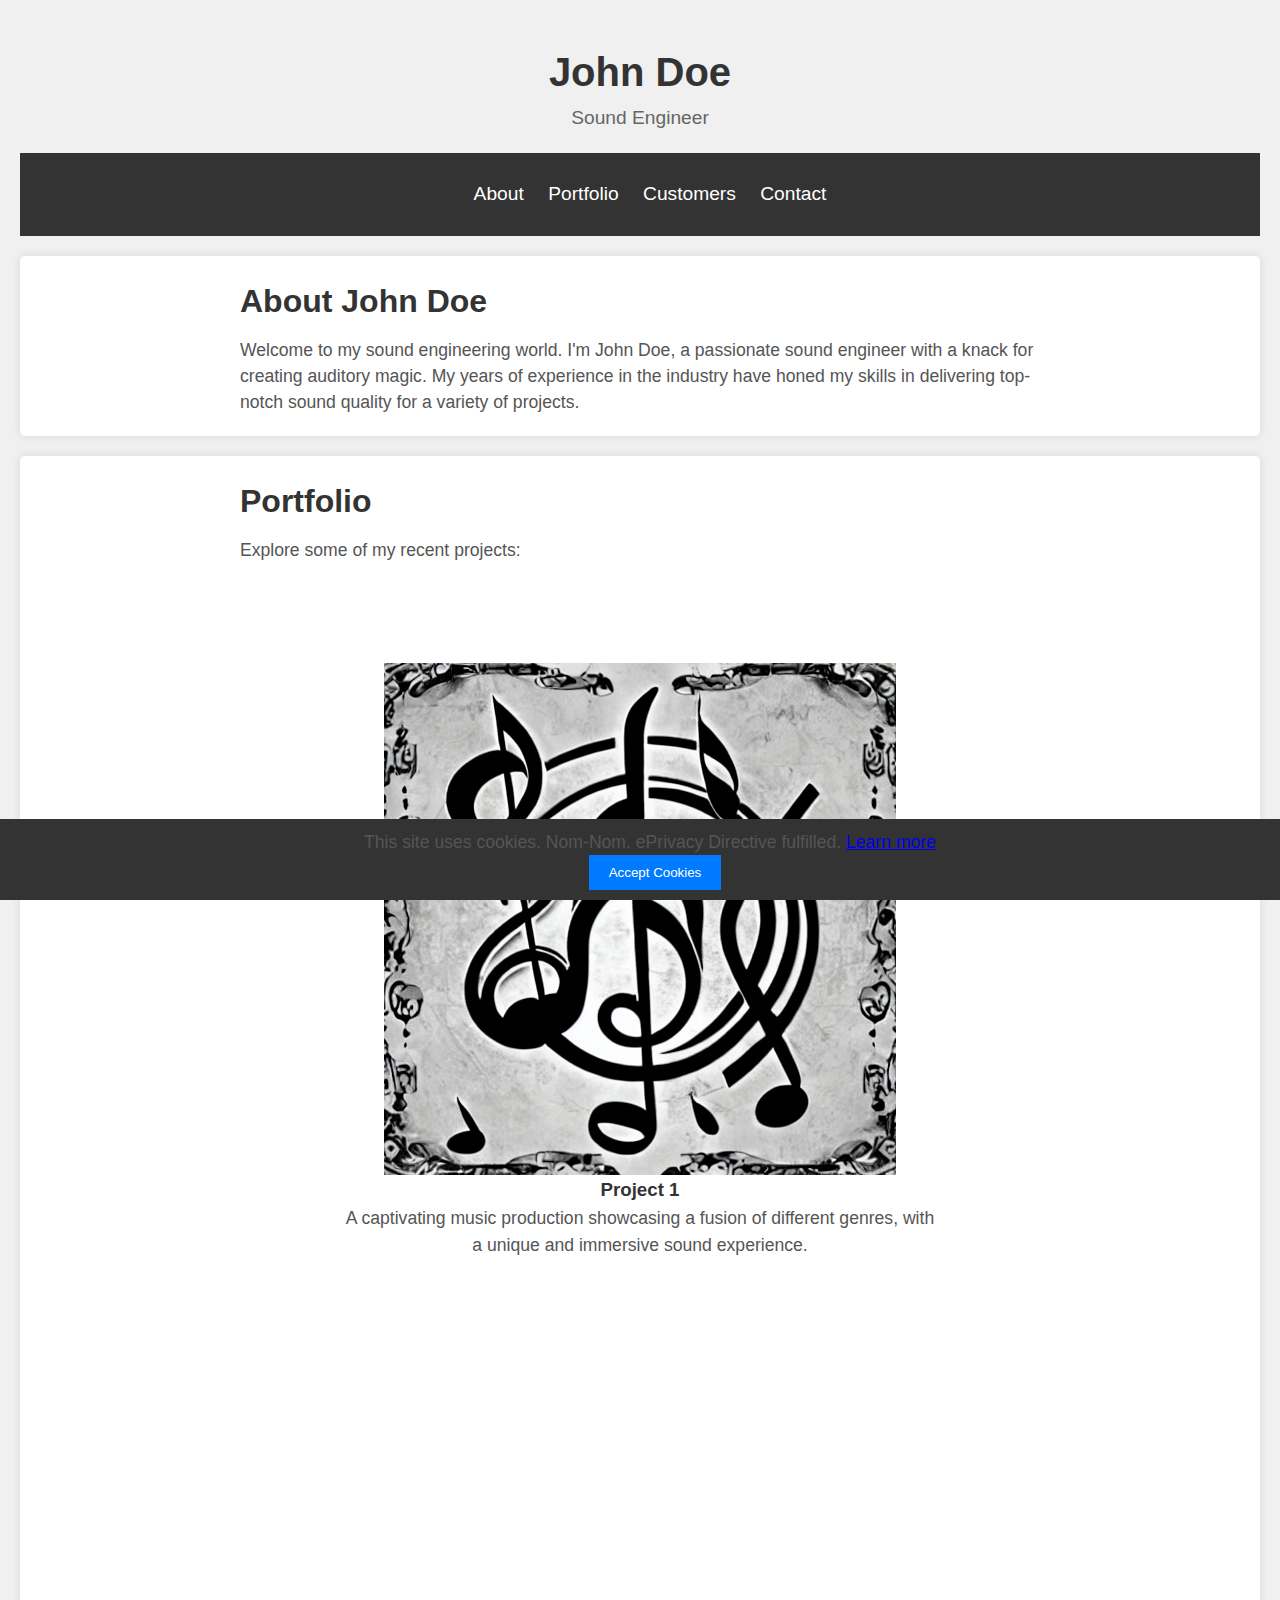
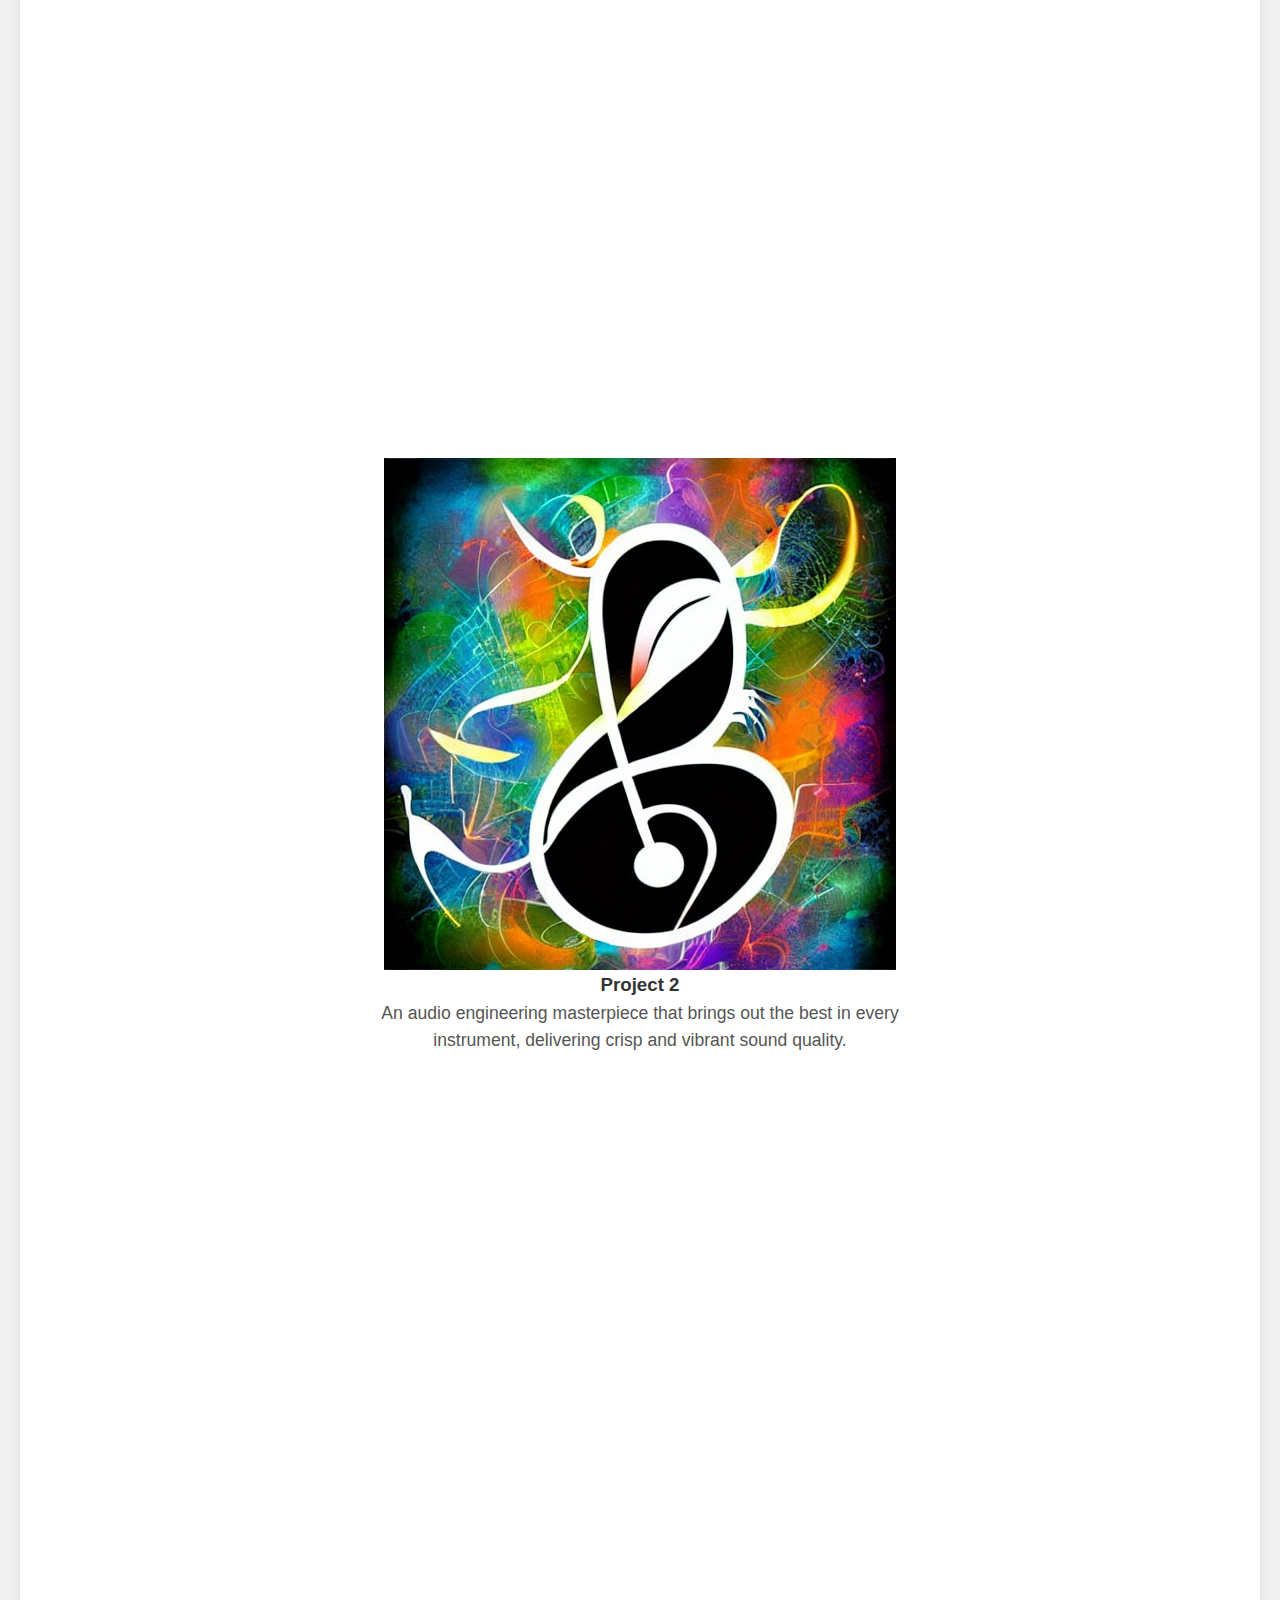
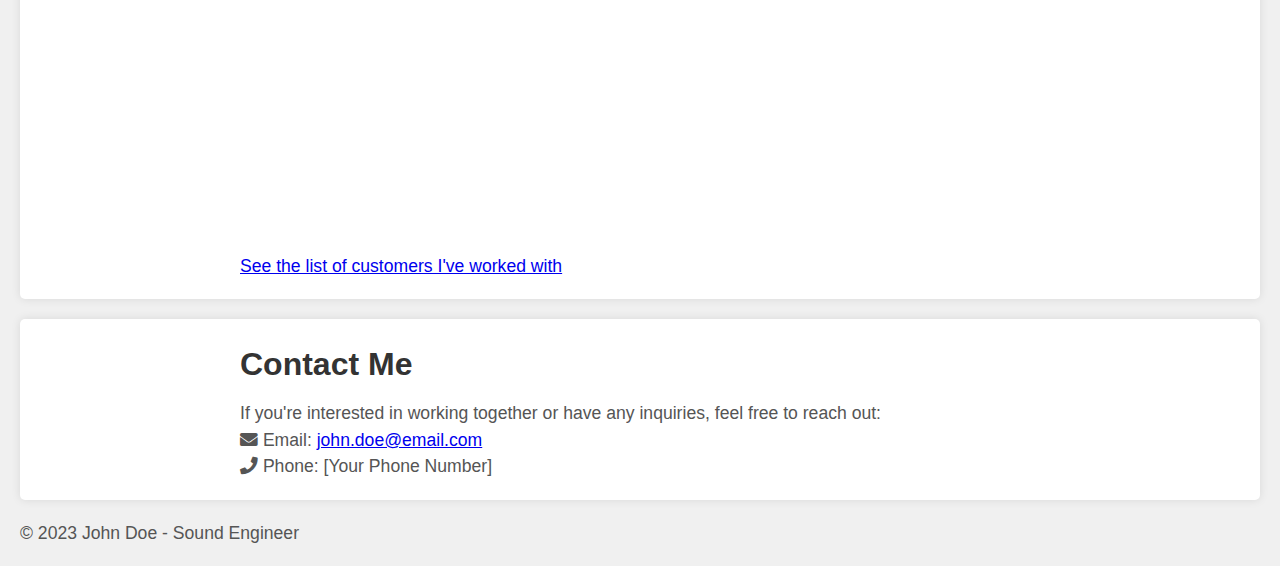
<file: index.html>
<!DOCTYPE html>
<html lang="en">
<head>
    <meta charset="UTF-8">
    <meta name="viewport" content="width=device-width, initial-scale=1.0">
    <title>John Doe - Sound Engineer</title>
    <link rel="stylesheet" href="styles.css">
    <link rel="stylesheet" href="https://cdnjs.cloudflare.com/ajax/libs/font-awesome/5.15.3/css/all.min.css">
</head>
<body>
    <!-- Cookie banner -->
    <div id="cookie-banner" class="cookie-banner">
        <p>This site uses cookies. Nom-Nom. ePrivacy Directive fulfilled. <a href="#">Learn more</a></p>
        <button id="accept-cookies" class="accept-button">Accept Cookies</button>
    </div>
    <header>
        <div class="header-content">
            <h1>John Doe</h1>
            <p>Sound Engineer</p>
        </div>
    </header>

    <nav>
        <ul>
            <li><a href="about.html">About</a></li>
            <li><a href="portfolio.html">Portfolio</a></li>
            <li><a href="customers.html">Customers</a></li> <!-- Link to Customers Page -->
            <li><a href="contact.html">Contact</a></li>
        </ul>
    </nav>

    <section id="about" class="section">
        <div class="section-content">
            <h2>About John Doe</h2>
            <p>
                Welcome to my sound engineering world. I'm John Doe, a passionate sound engineer with a knack for creating auditory magic. My years of experience in the industry have honed my skills in delivering top-notch sound quality for a variety of projects.
            </p>
        </div>
    </section>

    <section id="portfolio" class="section">
        <div class="section-content">
            <h2>Portfolio</h2>
            <p>Explore some of my recent projects:</p>
            <div class="portfolio-item">
                <img src="project1.jpg" alt="Project 1">
                <h3>Project 1</h3>
                <p>A captivating music production showcasing a fusion of different genres, with a unique and immersive sound experience.</p>
            </div>
            <div class="portfolio-item">
                <img src="project2.jpg" alt="Project 2">
                <h3>Project 2</h3>
                <p>An audio engineering masterpiece that brings out the best in every instrument, delivering crisp and vibrant sound quality.</p>
            </div>
            <!-- Add more portfolio items as needed with random descriptions -->

            <!-- Add a link to the "Customers" page -->
            <p><a href="customers.html">See the list of customers I've worked with</a></p>
        </div>
    </section>

    <section id="contact" class="section">
        <div class="section-content">
            <h2>Contact Me</h2>
            <p>If you're interested in working together or have any inquiries, feel free to reach out:</p>
            <p><i class="fas fa-envelope"></i> Email: <a href="mailto:john.doe@email.com">john.doe@email.com</a></p>
            <p><i class="fas fa-phone"></i> Phone: [Your Phone Number]</p>
        </div>
    </section>

    <footer>
        <p>&copy; 2023 John Doe - Sound Engineer</p>
    </footer>

    <script src="https://code.jquery.com/jquery-3.6.0.min.js"></script>
    <script>
        $(document).ready(function() {
            $(window).scroll(function() {
                $(".fade-in").each(function() {
                    var elementBottom = $(this).offset().top + $(this).outerHeight();
                    var viewportBottom = $(window).scrollTop() + $(window).height();
                    if (elementBottom < viewportBottom) {
                        $(this).addClass("fade-in-visible");
                    }
                });
            });
        });
    </script>
    <script src="script.js"></script>
</body>
</html>
</file>
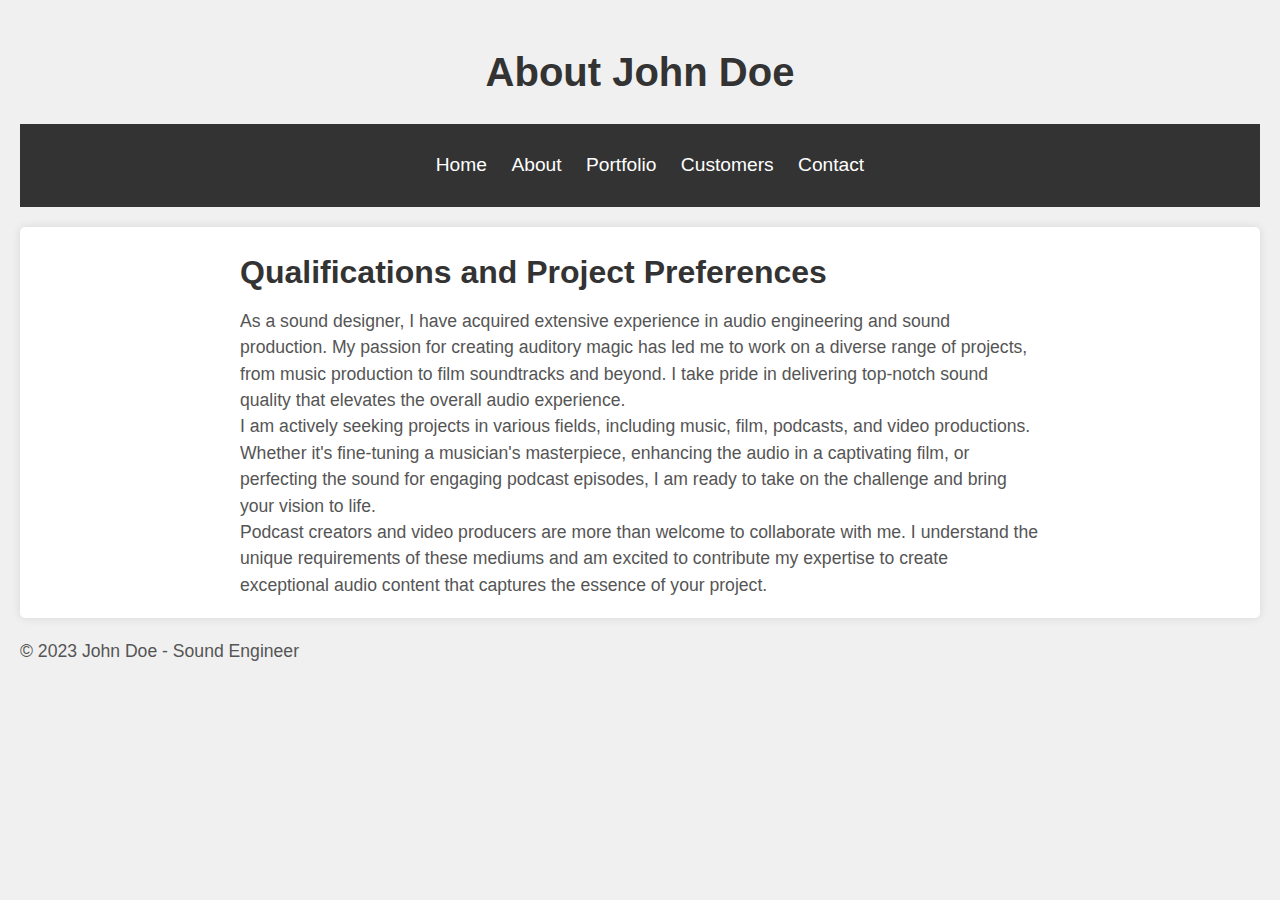
<file: about.html>
<!DOCTYPE html>
<html lang="en">
<head>
    <meta charset="UTF-8">
    <meta name="viewport" content="width=device-width, initial-scale=1.0">
    <title>About - John Doe</title>
    <link rel="stylesheet" href="styles.css">
    <link rel="stylesheet" href="https://cdnjs.cloudflare.com/ajax/libs/font-awesome/5.15.3/css/all.min.css" integrity="sha384-xeQKceABqMRJccbuRXYjv5GzKUZYCShn4fud9ufaMELql/SVXiYajb69vO6fP/Lq" crossorigin="anonymous">
</head>
<body>
    <header>
        <div class="header-content">
            <h1>About John Doe</h1>
        </div>
    </header>

    <!-- Copy the navigation section from index.html -->
    <nav>
        <ul>
            <li><a href="index.html">Home</a></li>
            <li><a href="about.html">About</a></li>
            <li><a href="portfolio.html">Portfolio</a></li>
            <li><a href="customers.html">Customers</a></li>
            <li><a href="contact.html">Contact</a></li>
        </ul>
    </nav>

    <section id="about-info" class="section">
        <div class="section-content">
            <h2>Qualifications and Project Preferences</h2>
            <p>
                As a sound designer, I have acquired extensive experience in audio engineering and sound production. My passion for creating auditory magic has led me to work on a diverse range of projects, from music production to film soundtracks and beyond. I take pride in delivering top-notch sound quality that elevates the overall audio experience.
            </p>
            <p>
                I am actively seeking projects in various fields, including music, film, podcasts, and video productions. Whether it's fine-tuning a musician's masterpiece, enhancing the audio in a captivating film, or perfecting the sound for engaging podcast episodes, I am ready to take on the challenge and bring your vision to life.
            </p>
            <p>
                Podcast creators and video producers are more than welcome to collaborate with me. I understand the unique requirements of these mediums and am excited to contribute my expertise to create exceptional audio content that captures the essence of your project.
            </p>
        </div>
    </section>

    <footer>
        <p>&copy; 2023 John Doe - Sound Engineer</p>
    </footer>
</body>
</html>
</file>
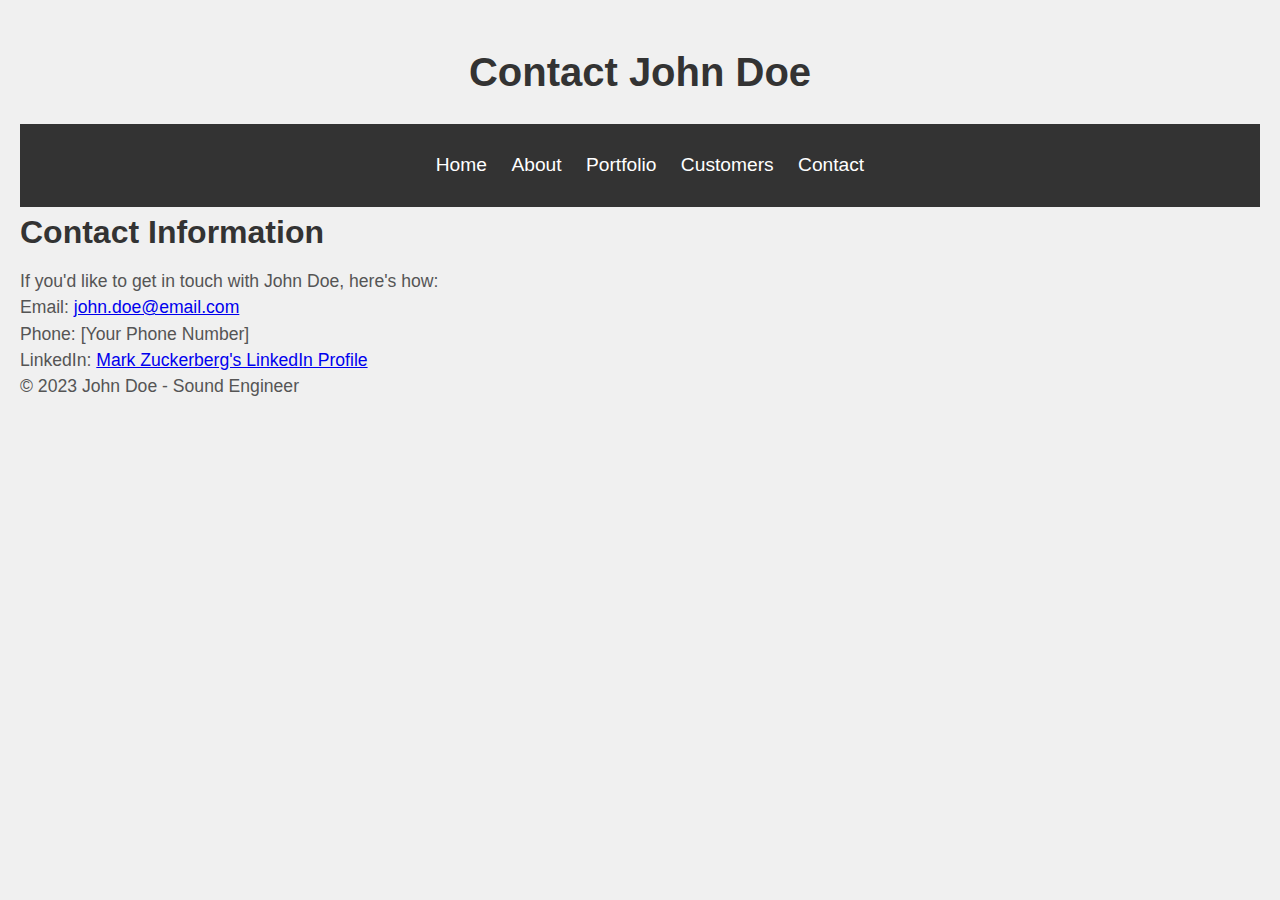
<file: contact.html>
<!DOCTYPE html>
<html lang="en">
<head>
    <meta charset="UTF-8">
    <meta name="viewport" content="width=device-width, initial-scale=1.0">
    <title>Contact - John Doe</title>
    <link rel="stylesheet" href="styles.css">
    <link rel="stylesheet" href="https://cdnjs.cloudflare.com/ajax/libs/font-awesome/5.15.3/css/all.min.css" integrity="sha384-xeQKceABqMRJccbuRXYjv5GzKUZYCShn4fud9ufaMELql/SVXiYajb69vO6fP/Lq" crossorigin="anonymous">
</head>
<body>
    <header>
        <div class="header-content">
            <h1>Contact John Doe</h1>
        </div>
    </header>

    <!-- Copy the navigation section from index.html -->
    <nav>
        <ul>
            <li><a href="index.html">Home</a></li>
            <li><a href="about.html">About</a></li>
            <li><a href="portfolio.html">Portfolio</a></li>
            <li><a href="customers.html">Customers</a></li>
            <li><a href="contact.html">Contact</a></li>
        </ul>
    </nav>

    <section id="contact-info" class "section">
        <div class "section-content">
            <h2>Contact Information</h2>
            <p>If you'd like to get in touch with John Doe, here's how:</p>
            <p><i class="fas fa-envelope"></i> Email: <a href="mailto:john.doe@email.com">john.doe@email.com</a></p>
            <p><i class="fas fa-phone"></i> Phone: [Your Phone Number]</p>
            <p><i class="fab fa-linkedin"></i> LinkedIn: <a href="https://www.linkedin.com/in/mark-zuckerberg-618bba58/" target="_blank">Mark Zuckerberg's LinkedIn Profile</a></p>
        </div>
    </section>

    <footer>
        <p>&copy; 2023 John Doe - Sound Engineer</p>
    </footer>
</body>
</html>
</file>
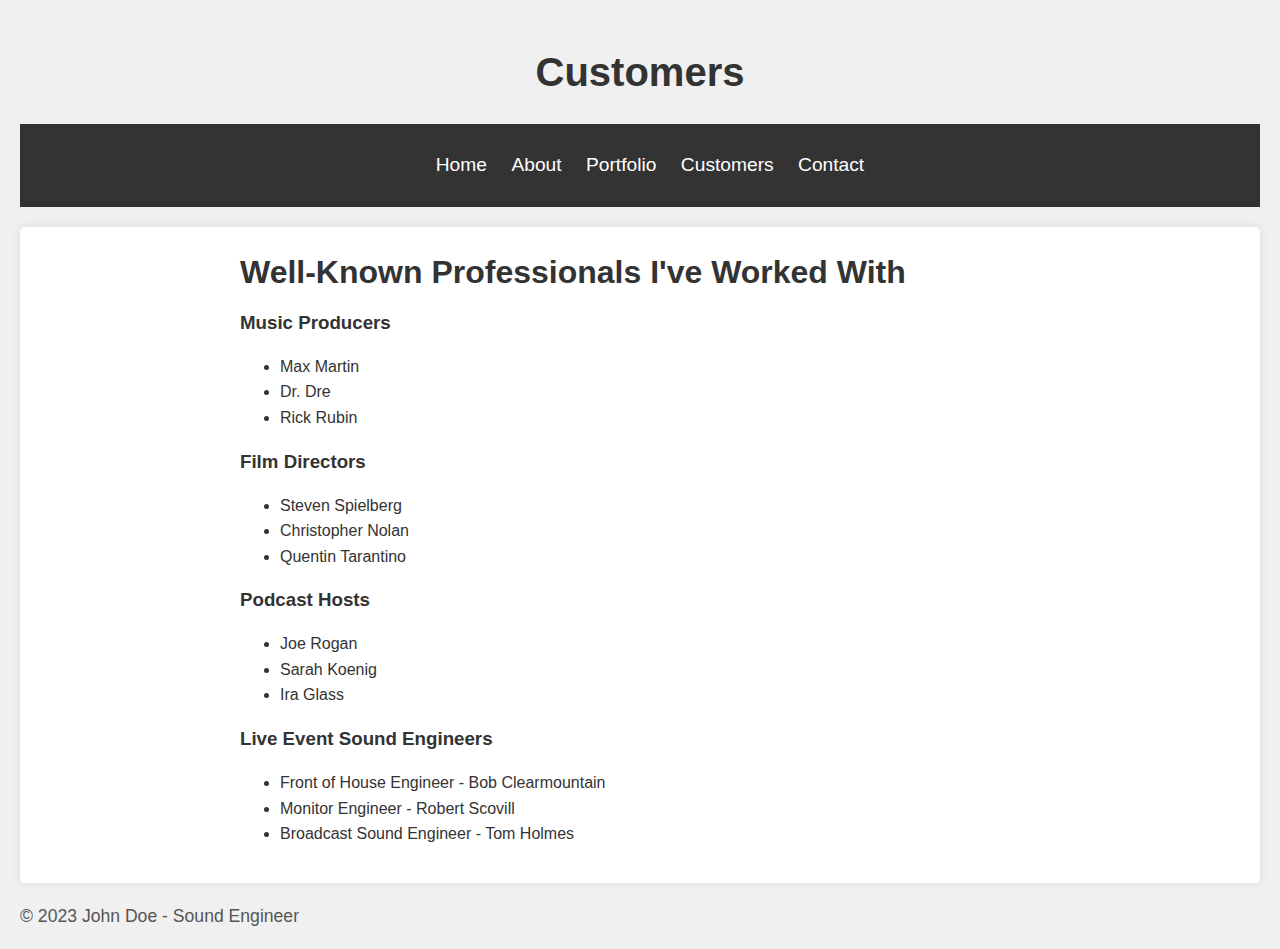
<file: customers.html>
<!DOCTYPE html>
<html lang="en">
<head>
    <meta charset="UTF-8">
    <meta name="viewport" content="width=device-width, initial-scale=1.0">
    <title>Customers - John Doe</title>
    <link rel="stylesheet" href="styles.css">
    <link rel="stylesheet" href="https://cdnjs.cloudflare.com/ajax/libs/font-awesome/5.15.3/css/all.min.css" integrity="sha384-xeQKceABqMRJccbuRXYjv5GzKUZYCShn4fud9ufaMELql/SVXiYajb69vO6fP/Lq" crossorigin="anonymous">
</head>
<body>
    <header>
        <div class="header-content">
            <h1>Customers</h1>
        </div>
    </header>

    <!-- Copy the navigation section from index.html -->
    <nav>
        <ul>
            <li><a href="index.html">Home</a></li>
            <li><a href="about.html">About</a></li>
            <li><a href="portfolio.html">Portfolio</a></li>
            <li><a href="customers.html">Customers</a></li>
            <li><a href="contact.html">Contact</a></li>
        </ul>
    </nav>

    <section id="customer-list" class="section">
        <div class="section-content">
            <h2>Well-Known Professionals I've Worked With</h2>

            <!-- Category 1: Music Producers -->
            <h3>Music Producers</h3>
            <ul class="customer-list">
                <li class="customer-item">Max Martin</li>
                <li class="customer-item">Dr. Dre</li>
                <li class="customer-item">Rick Rubin</li>
                <!-- Add more prominent music producers -->
            </ul>

            <!-- Category 2: Film Directors -->
            <h3>Film Directors</h3>
            <ul class="customer-list">
                <li class="customer-item">Steven Spielberg</li>
                <li class="customer-item">Christopher Nolan</li>
                <li class="customer-item">Quentin Tarantino</li>
                <!-- Add more prominent film directors -->
            </ul>

            <!-- Category 3: Podcast Hosts -->
            <h3>Podcast Hosts</h3>
            <ul class="customer-list">
                <li class="customer-item">Joe Rogan</li>
                <li class="customer-item">Sarah Koenig</li>
                <li class="customer-item">Ira Glass</li>
                <!-- Add more prominent podcast hosts -->
            </ul>

            <!-- Category 4: Live Event Sound Engineers -->
            <h3>Live Event Sound Engineers</h3>
            <ul class="customer-list">
                <li class="customer-item">Front of House Engineer - Bob Clearmountain</li>
                <li class="customer-item">Monitor Engineer - Robert Scovill</li>
                <li class="customer-item">Broadcast Sound Engineer - Tom Holmes</li>
                <!-- Add more prominent live event sound engineers -->
            </ul>
        </div>
    </section>

    <footer>
        <p>&copy; 2023 John Doe - Sound Engineer</p>
    </footer>
</body>
</html>
</file>
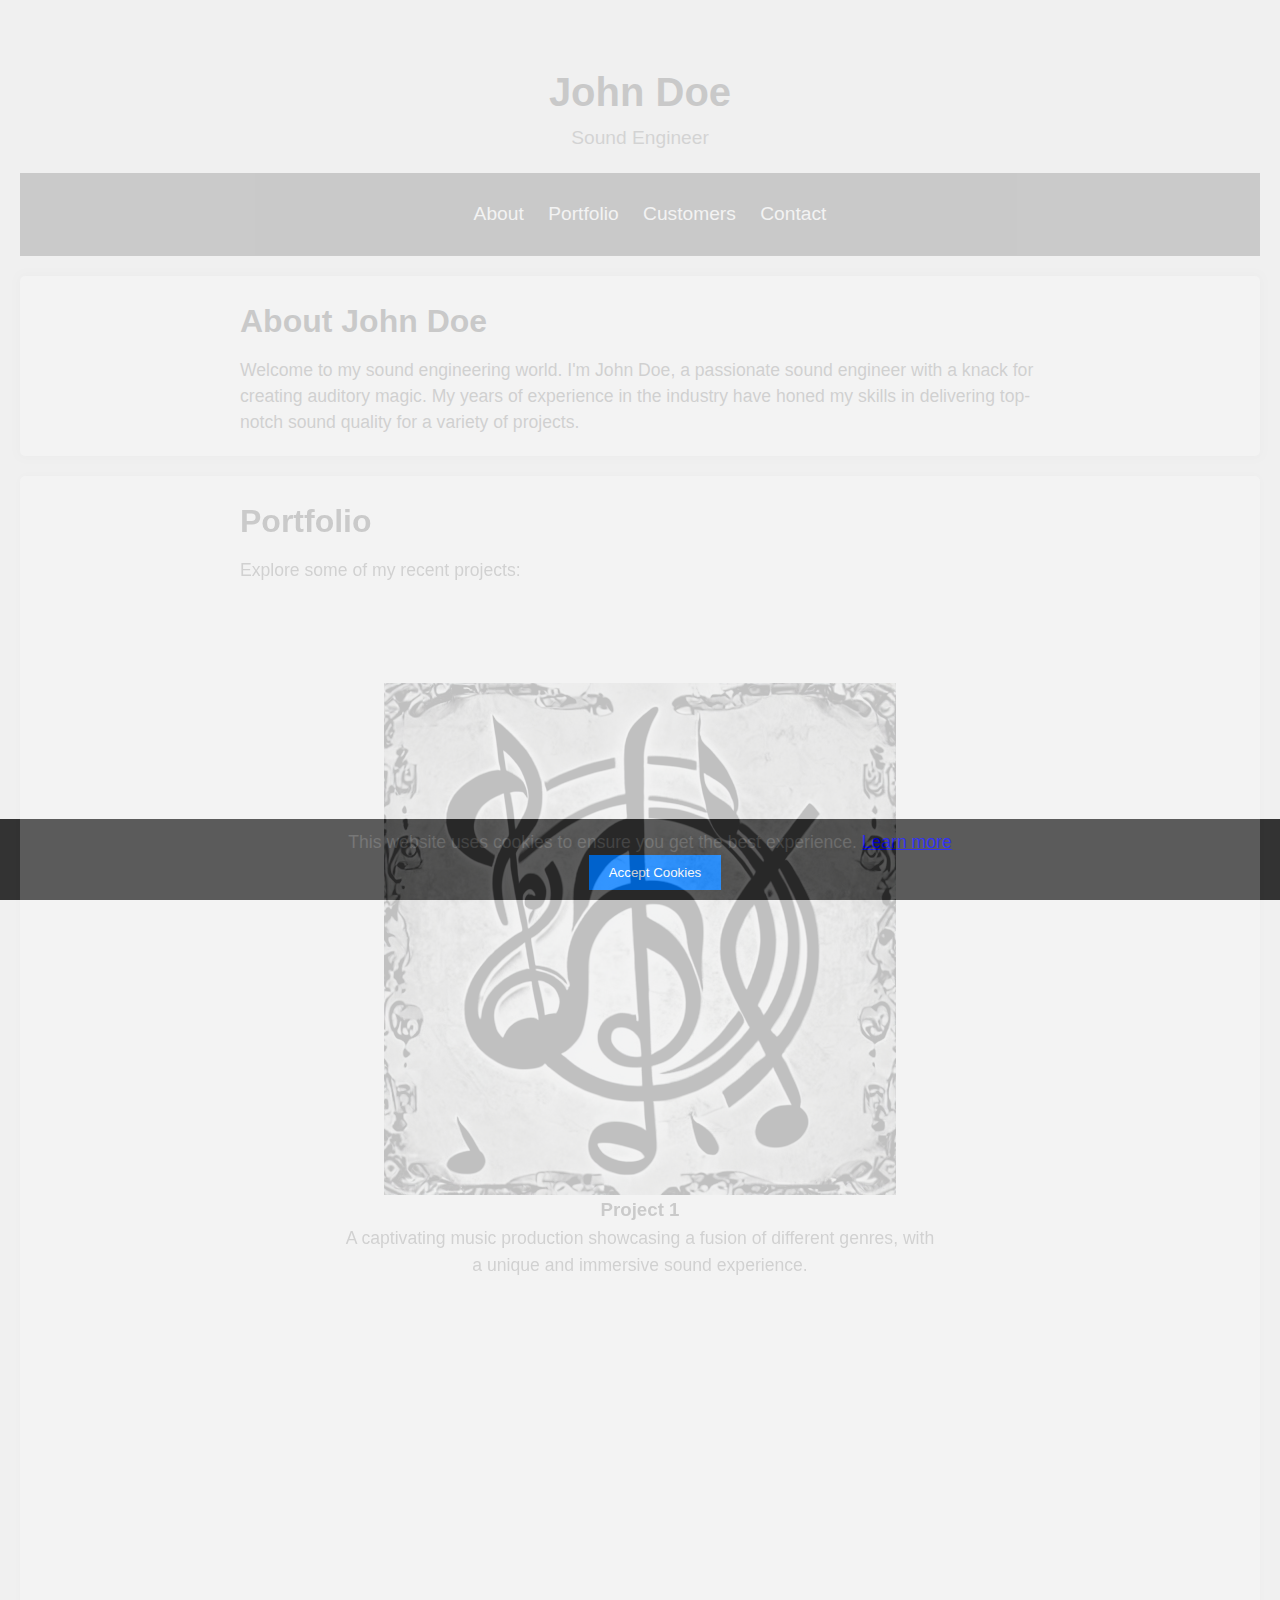
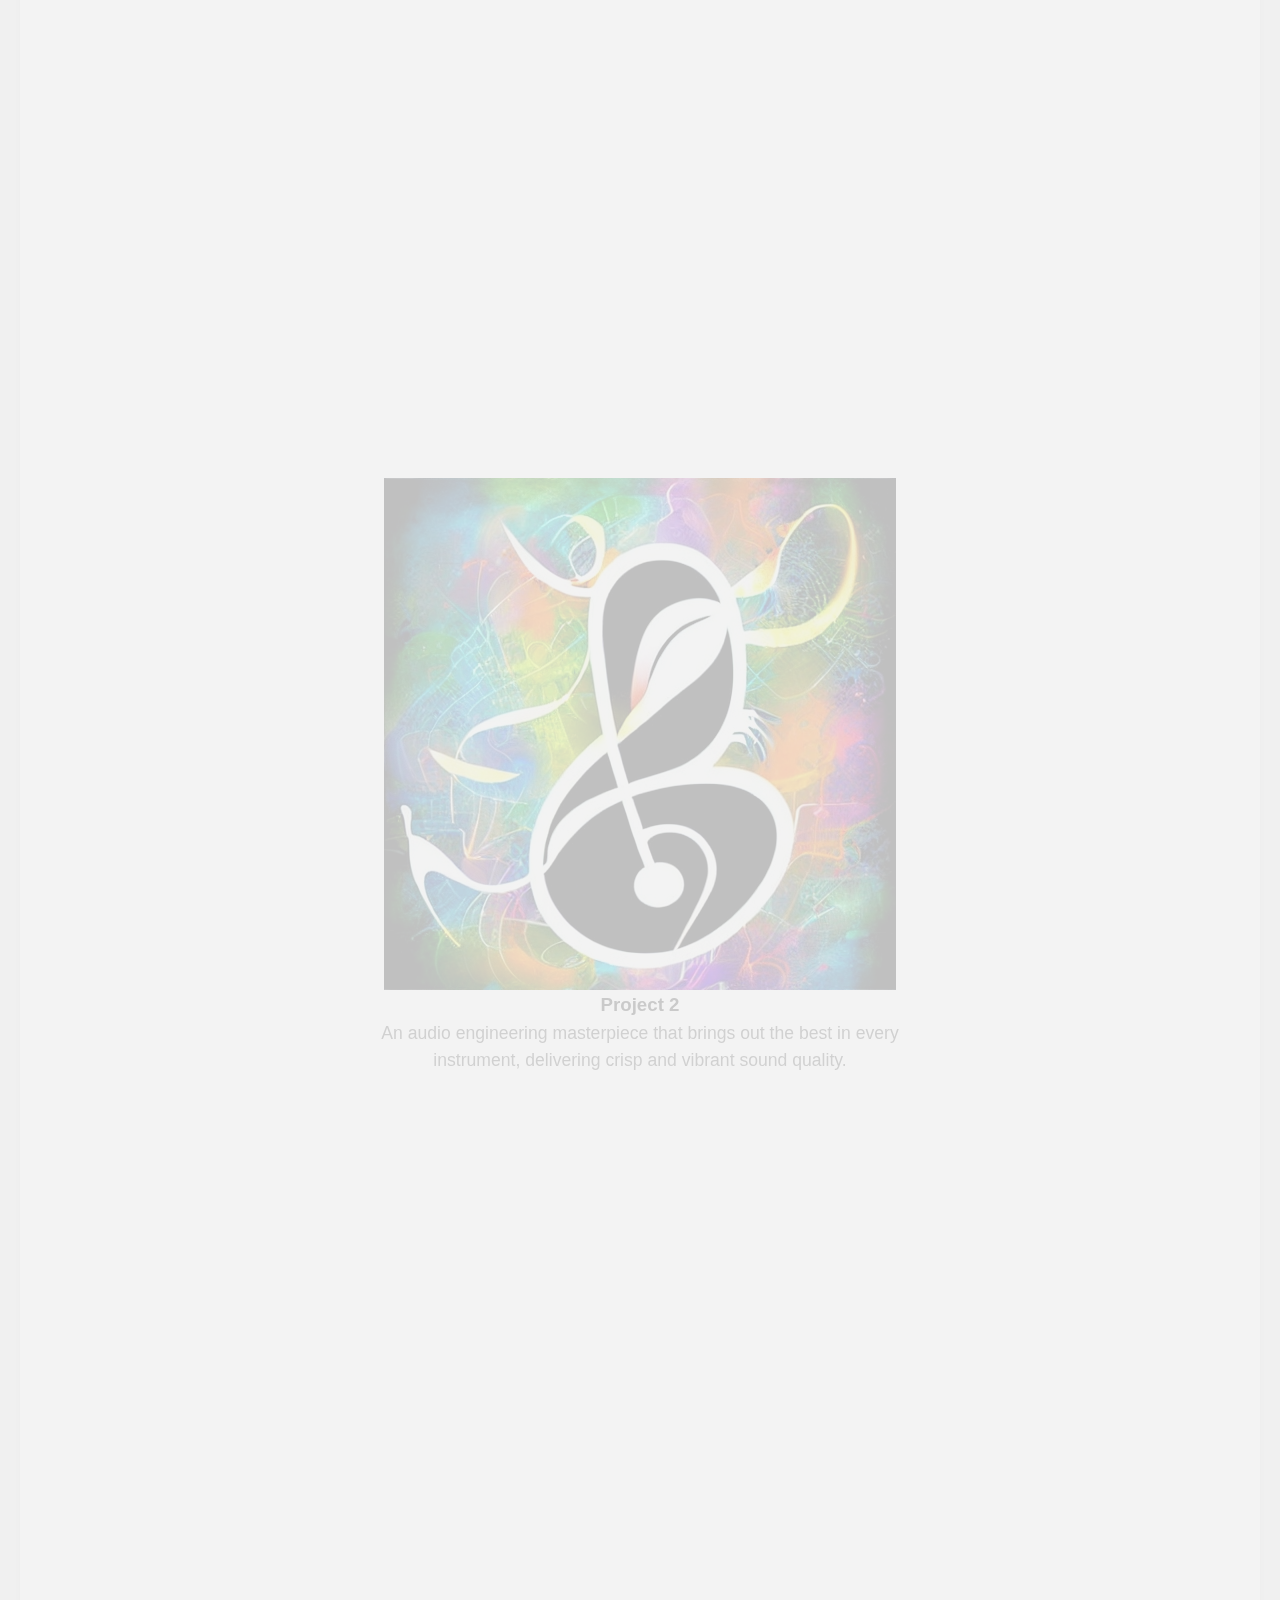
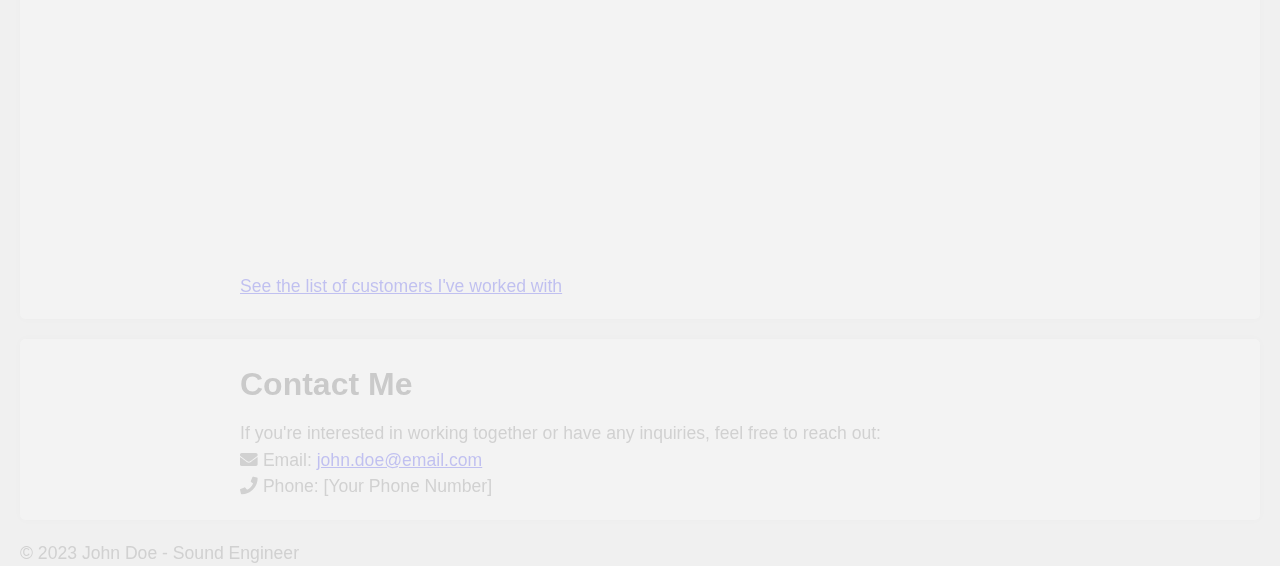
<file: index - Kopie.html>
<!DOCTYPE html>
<html lang="en">
<head>
    <meta charset="UTF-8">
    <meta name="viewport" content="width=device-width, initial-scale=1.0">
    <title>John Doe - Sound Engineer</title>
    <link rel="stylesheet" href="styles.css">
    <link rel="stylesheet" href="https://cdnjs.cloudflare.com/ajax/libs/font-awesome/5.15.3/css/all.min.css">

</head>
<body>
	<!-- Cookie banner -->
    <div id="cookie-banner" class="cookie-banner">
        <p>This website uses cookies to ensure you get the best experience. <a href="#">Learn more</a></p>
        <button id="accept-cookies" class="accept-button">Accept Cookies</button>
    </div>
    <header class="fade-in">
        <div class="header-content">
            <h1>John Doe</h1>
            <p>Sound Engineer</p>
        </div>
    </header>

    <nav class="fade-in">
        <ul>
            <li><a href="about.html">About</a></li>
            <li><a href="portfolio.html">Portfolio</a></li>
            <li><a href="customers.html">Customers</a></li> <!-- Link to Customers Page -->
            <li><a href="contact.html">Contact</a></li>
        </ul>
    </nav>

    <section id="about" class="section fade-in">
        <div class="section-content">
            <h2>About John Doe</h2>
            <p>
                Welcome to my sound engineering world. I'm John Doe, a passionate sound engineer with a knack for creating auditory magic. My years of experience in the industry have honed my skills in delivering top-notch sound quality for a variety of projects.
            </p>
        </div>
    </section>

    <section id="portfolio" class="section fade-in">
        <div class="section-content">
            <h2>Portfolio</h2>
            <p>Explore some of my recent projects:</p>
            <div class="portfolio-item">
                <img src="project1.jpg" alt="Project 1">
                <h3>Project 1</h3>
                <p>A captivating music production showcasing a fusion of different genres, with a unique and immersive sound experience.</p>
            </div>
            <div class="portfolio-item">
                <img src="project2.jpg" alt="Project 2">
                <h3>Project 2</h3>
                <p>An audio engineering masterpiece that brings out the best in every instrument, delivering crisp and vibrant sound quality.</p>
            </div>
            <!-- Add more portfolio items as needed with random descriptions -->

            <!-- Add a link to the "Customers" page -->
            <p><a href="customers.html">See the list of customers I've worked with</a></p>
        </div>
    </section>

    <section id="contact" class="section fade-in">
        <div class="section-content">
            <h2>Contact Me</h2>
            <p>If you're interested in working together or have any inquiries, feel free to reach out:</p>
            <p><i class="fas fa-envelope"></i> Email: <a href="mailto:john.doe@email.com">john.doe@email.com</a></p>
            <p><i class="fas fa-phone"></i> Phone: [Your Phone Number]</p>
        </div>
    </section>

    <footer class="fade-in">
        <p>&copy; 2023 John Doe - Sound Engineer</p>
    </footer>

    <script src="https://code.jquery.com/jquery-3.6.0.min.js"></script>
    <script>
        $(document).ready(function() {
            $(window).scroll(function() {
                $(".fade-in").each(function() {
                    var elementBottom = $(this).offset().top + $(this).outerHeight();
                    var viewportBottom = $(window).scrollTop() + $(window).height();
                    if (elementBottom < viewportBottom) {
                        $(this).addClass("fade-in-visible");
                    }
                });
            });
        });
    </script>
	<script src="script.js"></script>
</body>
</html>
</file>
<file: styles.css>
/* Reset some default styles */
body, h1, h2, h3, p {
    margin: 0;
    padding: 0;
}

body {
    font-family: Arial, sans-serif;
    background-color: #f0f0f0;
    color: #333;
    line-height: 1.6;
    padding: 20px;
}

.header-content {
    text-align: center;
    padding: 20px 0;
}

.header-content h1 {
    font-size: 2.5em;
    color: #333;
}

.header-content p {
    font-size: 1.2em;
    color: #666;
}

nav {
    background-color: #333;
    color: #fff;
    text-align: center;
    padding: 10px 0;
}

nav ul {
    list-style: none;
}

nav ul li {
    display: inline;
    margin-right: 20px;
}

nav a {
    text-decoration: none;
    color: #fff;
    font-size: 1.2em;
}

.section {
    background-color: #fff;
    margin: 20px 0;
    padding: 20px;
    border-radius: 5px;
    box-shadow: 0 0 10px rgba(0, 0, 0, 0.1);
}

.section-content {
    max-width: 800px;
    margin: 0 auto;
}

h2 {
    font-size: 2em;
    color: #333;
    margin-bottom: 10px;
}

p {
    font-size: 1.1em;
    color: #555;
    line-height: 1.5;
}

/* Add margin to the bottom of portfolio items to increase space between them */
#portfolio .portfolio-item {
    display: flex;
    flex-direction: column;
    align-items: center;
    text-align: center;
    transition: transform 0.2s; /* Add a transition for image scaling */
    margin-bottom: 4000px;
}

.portfolio-item {
    margin: 100px;
}

.portfolio-item img {
    transition: transform 0.2s; /* Add a transition for image scaling */
}

/* Add this rule to target portfolio items for scaling on hover */
.portfolio-item:hover {
    transform: scale(1.1); /* Increase image size on hover */
}

/* Reset scaling for audio elements in the "Samples" section */
#Samples .portfolio-item:hover {
    transform: scale(1);
}

/* Reset the text opacity on hover for portfolio items */
.portfolio-item:hover h3,
.portfolio-item:hover p {
    opacity: 1;
}

.footer {
    text-align: center;
    padding: 10px 0;
    background-color: #333;
    color: #fff;
    font-size: 0.9em;
}

/* Responsiveness */
@media (max-width: 768px) {
    .section-content {
        padding: 0 20px;
    }
}

/* New styles for the fade-in effect */
.fade-in {
    opacity: 0.2; /* Reduced starting opacity */
    transform: translateY(20px);
    transition: opacity 1s, transform 1s;
}

.fade-in.fade-in-visible {
    opacity: 1;
    transform: translateY(0);
}

.cookie-banner {
    display: none;
    position: fixed;
    bottom: 0;
    left: 0;
    width: 100%;
    background-color: #333;
    color: #fff;
    padding: 10px;
    text-align: center;
}

.accept-button {
    background-color: #007bff;
    color: #fff;
    border: none;
    padding: 10px 20px;
    cursor: pointer;
    margin-left: 10px; /* Add margin to separate button from text */
}
</file>
